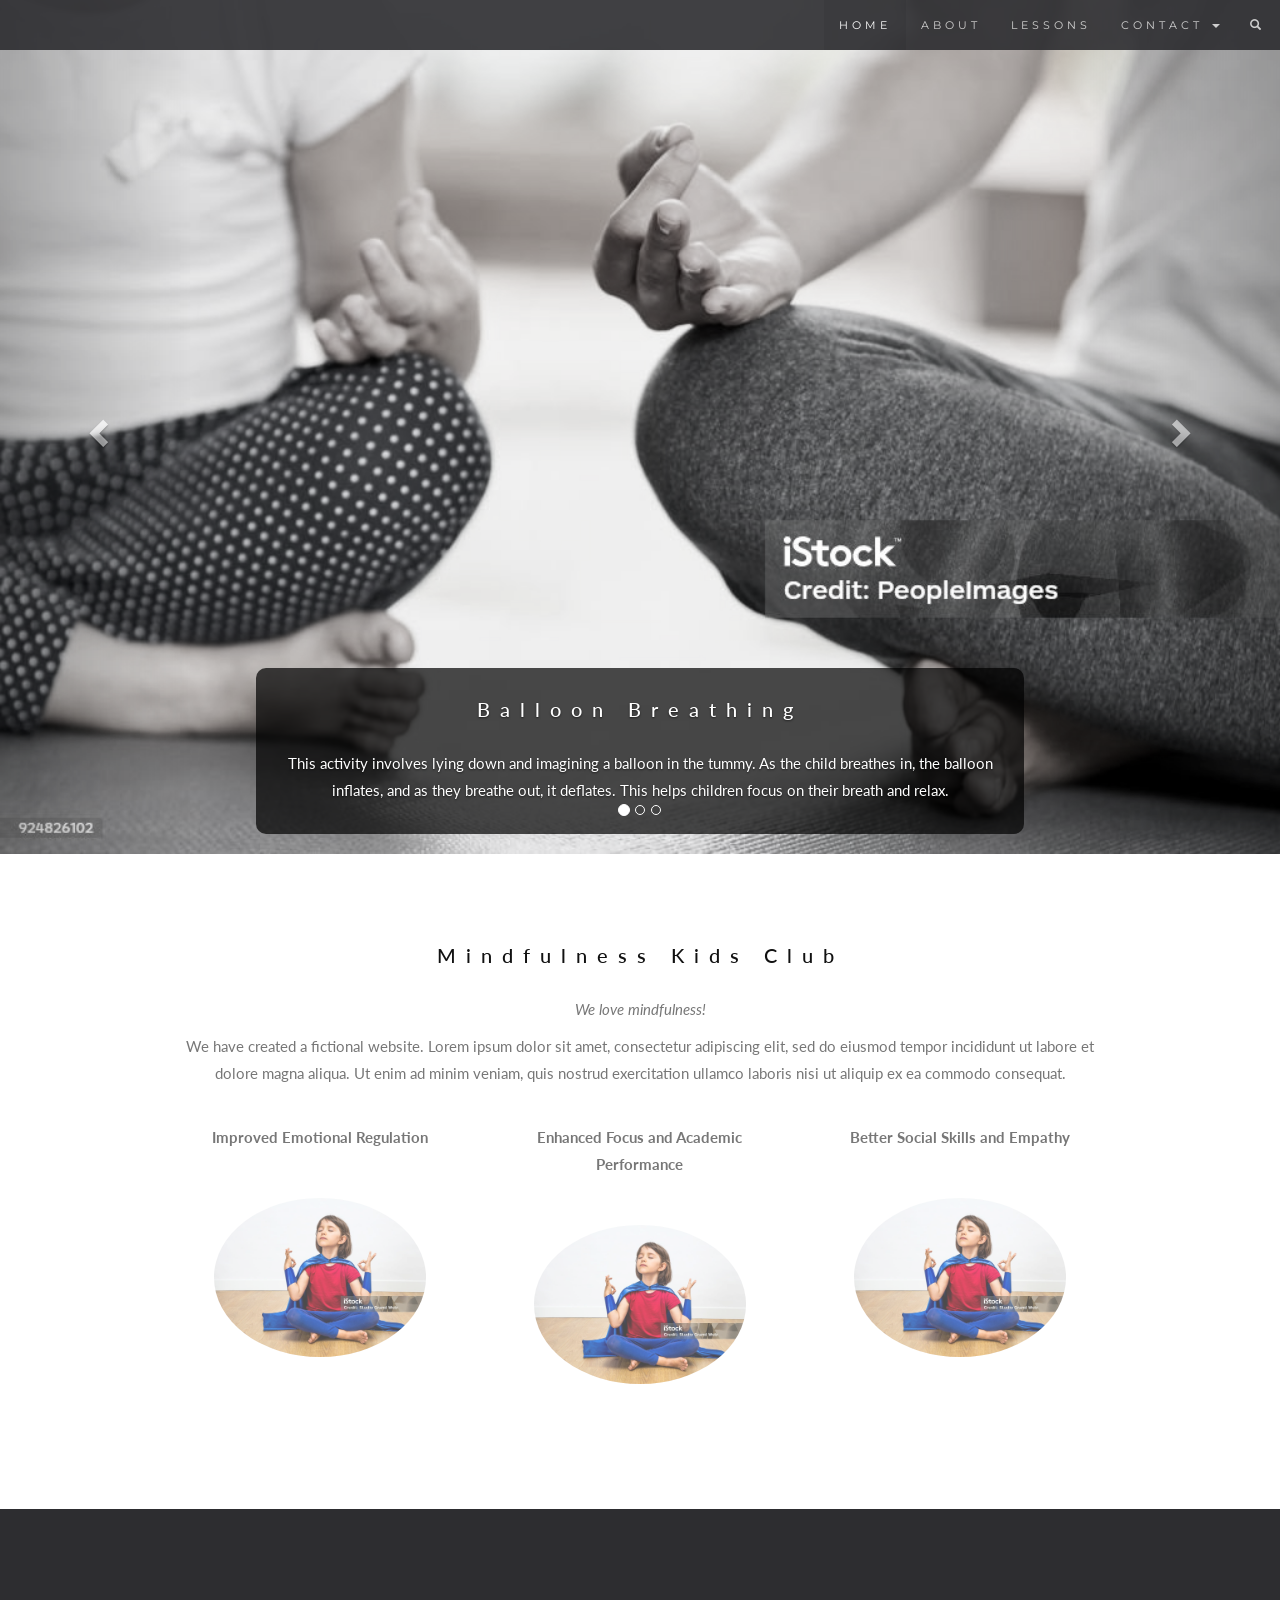
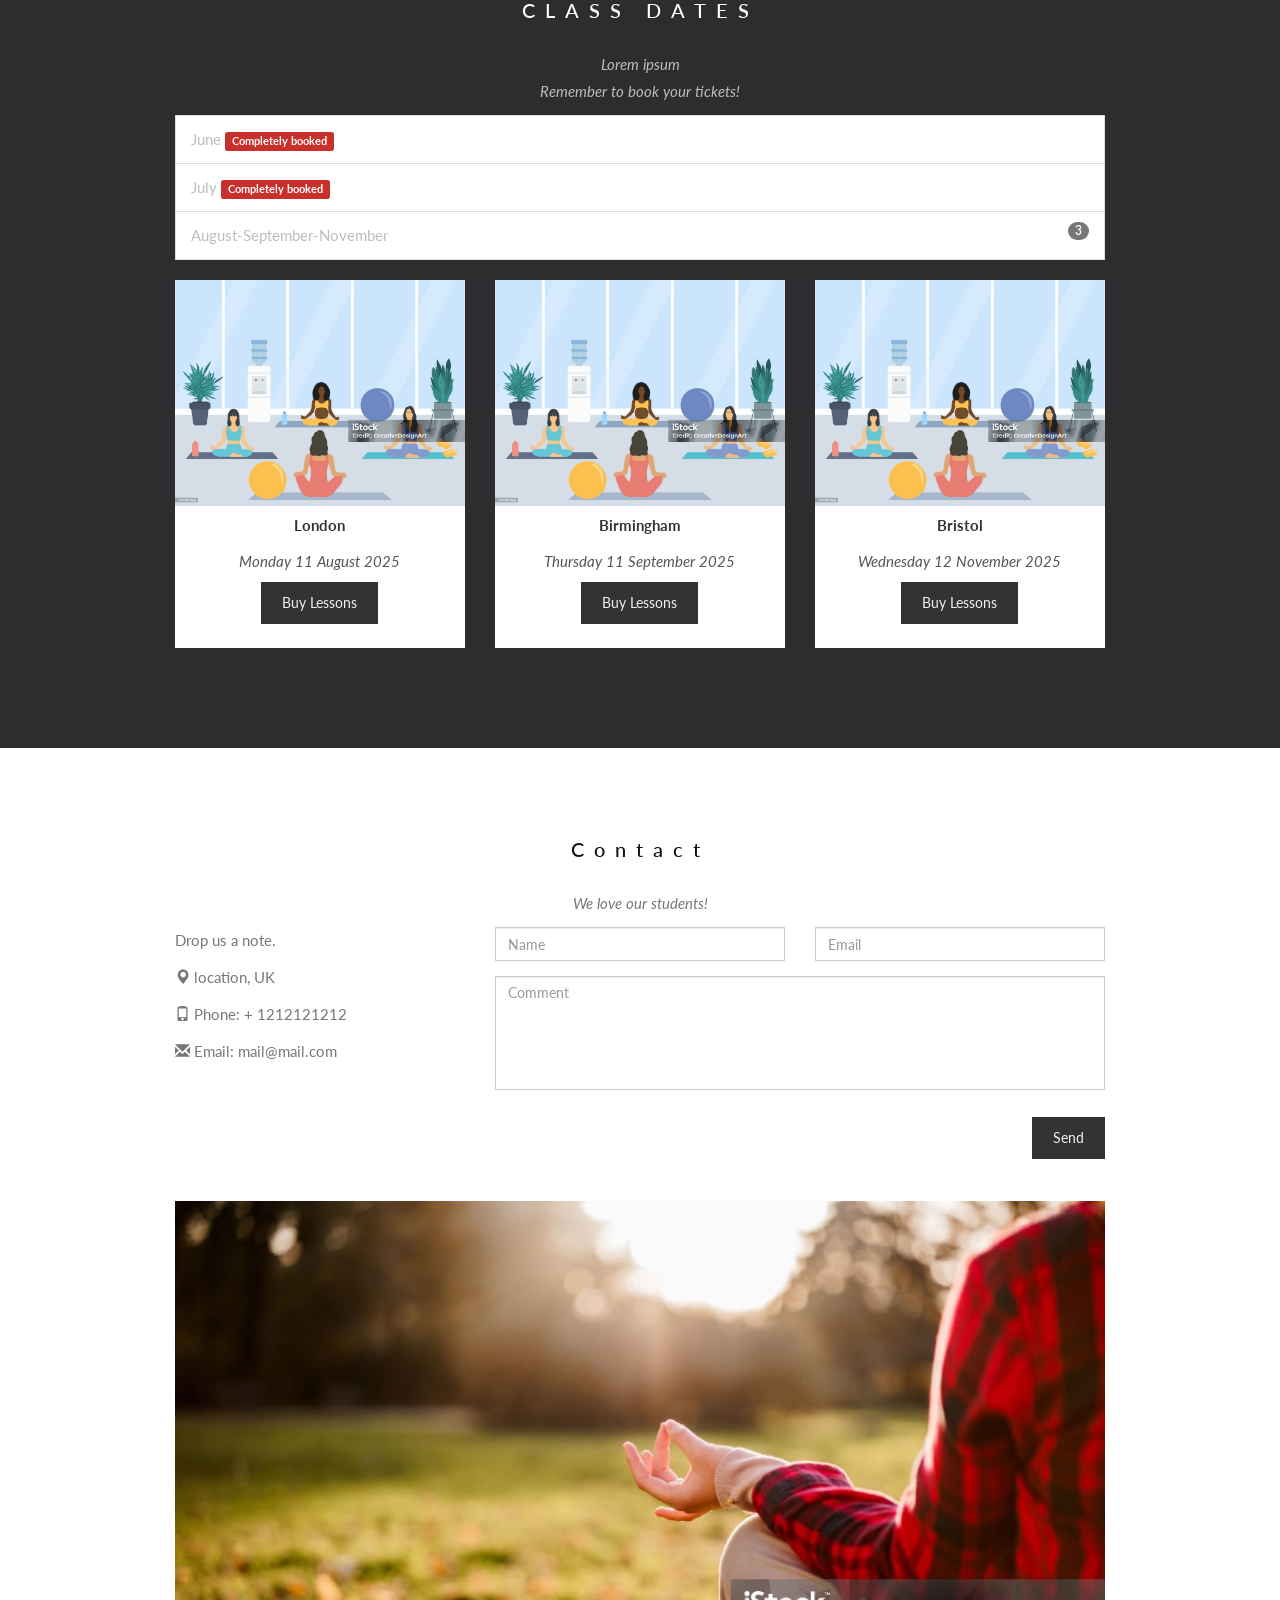
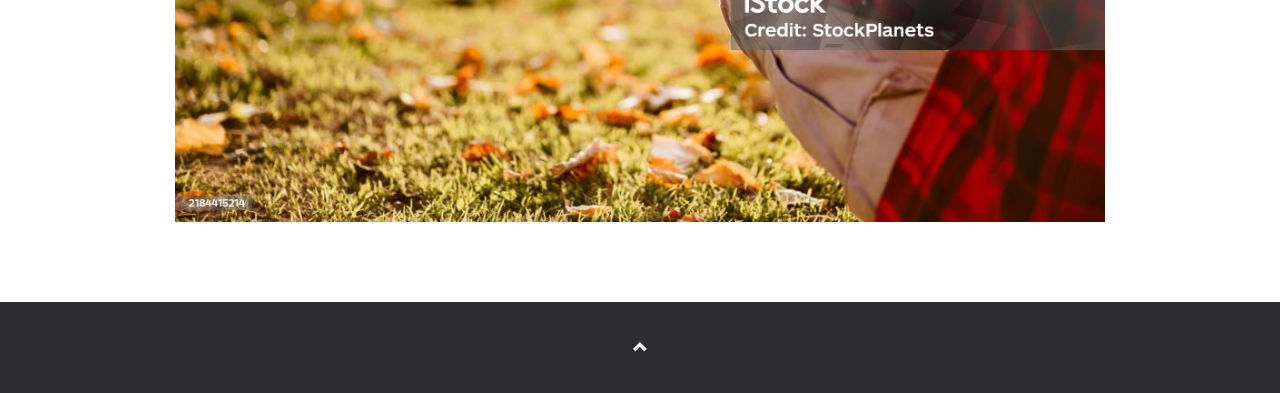
<file: index.html>
<!DOCTYPE html>
<html lang="en">
<head>
 
  <title>Mindfulness Kids Club</title>
  <meta charset="utf-8">
  <meta http-equiv="X-UA-Compatible" content="IE=edge">
  <meta name="viewport" content="width=device-width, initial-scale=1">
  <title>Mindfulness Kids Club</title>
  <link rel="stylesheet" href="https://maxcdn.bootstrapcdn.com/bootstrap/3.4.1/css/bootstrap.min.css">
  <link href="https://fonts.googleapis.com/css?family=Lato" rel="stylesheet" type="text/css">
  <link href="https://fonts.googleapis.com/css?family=Montserrat" rel="stylesheet" type="text/css">
  <link rel="stylesheet" href="assets/css/styles.css">
  <style>
    /* Contrast improvements */
    .label-danger {
      background-color: #c9302c; /* darker red */
      color: #fff;
    }
    .navbar-default .navbar-nav > li > a,
    .navbar-default .navbar-brand {
      color: #222; /* darker text */
    }
  </style>
</head>
<body id="myPage" data-spy="scroll" data-target=".navbar" data-offset="50">

  <!-- Navigation -->
  <nav class="navbar navbar-default navbar-fixed-top">
    <div class="container-fluid">
      <!-- Navbar Header -->
      <div class="navbar-header">
        <button
          type="button"
          class="navbar-toggle"
          data-toggle="collapse"
          data-target="#myNavbar"
          aria-label="Toggle navigation"
        >
          <span class="icon-bar"></span>
          <span class="icon-bar"></span>
          <span class="icon-bar"></span>
        </button>
        <a class="navbar-brand" href="#myPage" aria-label="Mindfulness Kids Club"></a>
      </div>
      <!-- Navbar Links -->
      <div class="collapse navbar-collapse" id="myNavbar">
        <ul class="nav navbar-nav navbar-right">
          <li><a href="#myPage">HOME</a></li>
          <li><a href="#About">ABOUT</a></li>
          <li><a href="#Lessons">LESSONS</a></li>
          <li class="dropdown">
            <a href="#" class="dropdown-toggle" data-toggle="dropdown">
              CONTACT <span class="caret"></span>
            </a>
            <ul class="dropdown-menu">
              <li><a href="#contact">CONTACT</a></li>
            </ul>
          </li>
          <li>
            <a href="#" aria-label="Search site">
              <span class="glyphicon glyphicon-search" aria-hidden="true"></span>
            </a>
          </li>
        </ul>
      </div>
    </div>
  </nav>

  <!-- Carousel -->
  <div id="myCarousel" class="carousel slide" data-ride="carousel" role="region" aria-label="Mindfulness Kids Club activities carousel">
    <!-- Indicators -->
    <ol class="carousel-indicators">
      <li data-target="#myCarousel" data-slide-to="0" class="active"></li>
      <li data-target="#myCarousel" data-slide-to="1"></li>
      <li data-target="#myCarousel" data-slide-to="2"></li>
    </ol>

    <!-- Slides -->
    <div class="carousel-inner" role="listbox">
      <div class="item active" role="option" aria-label="Balloon Breathing">
        <img src="assets/images/2unnamed.jpg" alt="2 unnamed" class="img-responsive">
        <div class="carousel-caption">
          <h3>Balloon Breathing</h3>
          <p>
            This activity involves lying down and imagining a balloon in the tummy. As the child breathes in, the balloon inflates, and as they breathe out, it deflates. This helps children focus on their breath and relax.
          </p>
        </div>
      </div>
      <div class="item" role="option" aria-label="Rainbow Walk">
        <img src="assets/images/kids-medit2.jpg" alt="kids meditating" class="img-responsive">
        <div class="carousel-caption">
          <h3>Rainbow Walk</h3>
          <p>Go on a walk and find objects of different colors to engage all senses.</p>
        </div>
      </div>
      <div class="item" role="option" aria-label="The Spider-Man Meditation">
        <img src="assets/images/kidsmedit.jpg" alt="kids meditating" class="img-responsive">
        <div class="carousel-caption">
          <h3>The Spider-Man Meditation</h3>
          <p>Engage all senses by asking kids to activate their "spidey senses" and notice what they can hear, smell, and feel.</p>
        </div>
      </div>
    </div>

    <!-- Controls -->
    <a class="left carousel-control" href="#myCarousel" role="button" data-slide="prev" aria-label="Previous slide">
      <span class="glyphicon glyphicon-chevron-left" aria-hidden="true"></span>
      <span class="sr-only">Previous</span>
    </a>
    <a class="right carousel-control" href="#myCarousel" role="button" data-slide="next" aria-label="Next slide">
      <span class="glyphicon glyphicon-chevron-right" aria-hidden="true"></span>
      <span class="sr-only">Next</span>
    </a>
  </div>

  <!-- About Section -->
  <div id="About" class="container text-center">
    <h3>Mindfulness Kids Club</h3>
    <p><em>We love mindfulness!</em></p>
    <p>
      We have created a fictional website. Lorem ipsum dolor sit amet, consectetur adipiscing elit, sed do eiusmod tempor incididunt ut labore et dolore magna aliqua. Ut enim ad minim veniam, quis nostrud exercitation ullamco laboris nisi ut aliquip ex ea commodo consequat.
    </p>
    <br>
    <ul class="row list-unstyled">
      <li class="col-sm-4">
        <p class="text-center"><strong>Improved Emotional Regulation</strong></p>
        <br>
        <a href="#demo" data-toggle="collapse">
          <img src="assets/images/kidshero.jpg" class="img-circle person" alt="kid dressed as a hero">
        </a>
        <div id="demo" class="collapse">
          <p>Mindfulness helps children manage their emotions better, reducing stress and anxiety while enhancing their ability to cope with challenges.</p>
          <p>This leads to increased emotional resilience and better overall well-being.</p>
        </div>
      </li>
      <li class="col-sm-4">
        <p class="text-center"><strong>Enhanced Focus and Academic Performance</strong></p>
        <br>
        <a href="#demo2" data-toggle="collapse">
          <img src="assets/images/kidshero.jpg" class="img-circle person" alt="kid dressed as a hero">
        </a>
        <div id="demo2" class="collapse">
          <p>Mindfulness practices improve focus and concentration, which are crucial for academic success.</p>
          <p>By enhancing cognitive skills such as attention and memory, mindfulness can lead to better academic performance.</p>
        </div>
      </li>
      <li class="col-sm-4">
        <p class="text-center"><strong>Better Social Skills and Empathy</strong></p>
        <br>
        <a href="#demo3" data-toggle="collapse">
          <img src="assets/images/kidshero.jpg" class="img-circle person" alt="kid dressed as a hero">
        </a>
        <div id="demo3" class="collapse">
          <p>Mindfulness encourages children to be more aware of themselves and others, fostering empathy and compassion.</p>
          <p>This can lead to improved social interactions and relationships.</p>
        </div>
      </li>
    </ul>
  </div>

  <!-- Lessons Section -->
  <div id="Lessons" class="bg-1">
    <div class="container">
      <h3 class="text-center">CLASS DATES</h3>
      <p class="text-center">
        Lorem ipsum<br>Remember to book your tickets!
      </p>
      <ul class="list-group">
        <li class="list-group-item">June <span class="label label-danger">Completely booked</span></li>
        <li class="list-group-item">July <span class="label label-danger">Completely booked</span></li>
        <li class="list-group-item">August-September-November <span class="badge">3</span></li>
      </ul>

      <div class="row text-center">
        <!-- London Card -->
        <div class="col-sm-4">
          <section class="thumbnail" aria-labelledby="lesson-london">
            <h3 id="lesson-london" class="sr-only">London lesson – Monday 11 August 2025</h3>
            <img src="assets/images/yogacart.jpg" alt="Cartoon children doing yoga poses on mats" class="thumb">
            <div class="caption">
              <strong>London</strong>
              <p>Monday 11 August 2025</p>
              <button class="btn" data-toggle="modal" data-target="#myModal" aria-label="Buy lessons for London on Monday 11 August 2025">
                Buy Lessons
              </button>
            </div>
          </section>
        </div>

        <!-- Birmingham Card -->
        <div class="col-sm-4">
          <section class="thumbnail" aria-labelledby="lesson-birmingham">
            <h3 id="lesson-birmingham" class="sr-only">Birmingham lesson – Thursday 11 September 2025</h3>
            <img src="assets/images/yogacart.jpg" alt="Cartoon children stretching in a yoga class" class="thumb">
            <div class="caption">
              <strong>Birmingham</strong>
              <p>Thursday 11 September 2025</p>
              <button class="btn" data-toggle="modal" data-target="#myModal" aria-label="Buy lessons for Birmingham on Thursday 11 September 2025">
                Buy Lessons
              </button>
            </div>
          </section>
        </div>

        <!-- Bristol Card -->
        <div class="col-sm-4">
          <section class="thumbnail" aria-labelledby="lesson-bristol">
            <h3 id="lesson-bristol" class="sr-only">Bristol lesson – Wednesday 12 November 2025</h3>
            <img src="assets/images/yogacart.jpg" alt="Cartoon children following a yoga instructor" class="thumb">
            <div class="caption">
              <strong>Bristol</strong>
              <p>Wednesday 12 November 2025</p>
              <button class="btn" data-toggle="modal" data-target="#myModal" aria-label="Buy lessons for Bristol on Wednesday 12 November 2025">
                Buy Lessons
              </button>
            </div>
          </section>
        </div>
      </div>

      <!-- Modal -->
      <div class="modal fade" id="myModal" role="dialog">
        <div class="modal-dialog">
          <div class="modal-content">
            <div class="modal-header">
              <button type="button" class="close" data-dismiss="modal" aria-label="Close modal">
                <span aria-hidden="true">×</span>
              </button>
              <h4><span class="glyphicon glyphicon-lock"></span> Lessons</h4>
            </div>
            <div class="modal-body">
              <form action="thankyou.html">
                <div class="form-group">
                  <label for="psw"><span class="glyphicon glyphicon-shopping-cart"></span> Tickets, 30£ each lesson</label>
                  <input type="number" class="form-control" id="psw" placeholder="How many?" required>
                </div>
                <div class="form-group">
                  <label for="usrname"><span class="glyphicon glyphicon-user"></span> Send To</label>
                  <input type="email" class="form-control" id="usrname" placeholder="Enter email" required>
                </div>
                <button type="submit" class="btn btn-block">
                  Pay <span class="glyphicon glyphicon-ok"></span>
                </button>
              </form>
            </div>
            <div class="modal-footer">
              <button type="button" class="btn btn-danger btn-default pull-left" data-dismiss="modal" aria-label="Cancel purchase">
                <span class="glyphicon glyphicon-remove"></span> Cancel
              </button>
              <p>
                Need <a href="#contact" data-dismiss="modal" aria-label="Go to contact form">help?</a>
              </p>
            </div>
          </div>
        </div>
      </div>
    </div>
  </div>

  <!-- Contact Section -->
  <div id="contact" class="container">
    <h3 class="text-center">Contact</h3>
    <p class="text-center"><em>We love our students!</em></p>
    <div class="row">
      <div class="col-md-4">
        <p>Drop us a note.</p>
        <p><span class="glyphicon glyphicon-map-marker"></span> location, UK</p>
        <p><span class="glyphicon glyphicon-phone"></span> Phone: + 1212121212</p>
        <p><span class="glyphicon glyphicon-envelope"></span> Email: mail@mail.com</p>
      </div>
      <div class="col-md-8">
        <form action="thankyou.html">
          <div class="row">
            <div class="col-sm-6 form-group">
              <label for="name" class="sr-only">Your name</label>
              <input class="form-control" id="name" name="name" placeholder="Name" type="text" required>
            </div>
            <div class="col-sm-6 form-group">
              <label for="email" class="sr-only">Your email</label>
              <input class="form-control" id="email" name="email" placeholder="Email" type="email" required>
            </div>
          </div>
          <label for="comments" class="sr-only">Your message</label>
          <textarea class="form-control" id="comments" name="comments" placeholder="Comment" rows="5" required></textarea>
          <br>
          <div class="row">
            <div class="col-md-12 form-group">
              <button class="btn pull-right" type="submit">Send</button>
            </div>
          </div>
        </form>
      </div>
    </div>
    <br>
    <img src="assets/images/Kidmeditatnat.jpg" alt="kid meditating" class="img-responsive">
  </div>

  <!-- Footer -->
  <footer class="text-center">
    <a class="up-arrow" href="#myPage" data-toggle="tooltip" title="TO TOP" aria-label="Back to top">
      <span class="glyphicon glyphicon-chevron-up" aria-hidden="true"></span>
    </a>
  </footer>

  <!-- Scripts -->
  <script src="https://ajax.googleapis.com/ajax/libs/jquery/3.7.1/jquery.min.js"></script>
  <script src="https://maxcdn.bootstrapcdn.com/bootstrap/3.4.1/js/bootstrap.min.js"></script>
  <script>
    $(document).ready(function(){
      $('[data-toggle="tooltip"]').tooltip();
      $("a[href^='#']").on('click', function(event){
        if (this.hash !== "") {
          event.preventDefault();
          var hash = this.hash;
          $('html, body').animate({ scrollTop: $(hash).offset().top }, 900, function(){
            window.location.hash = hash;
          });
        }
      });
    });
  </script>
</body>
</html>
</file>
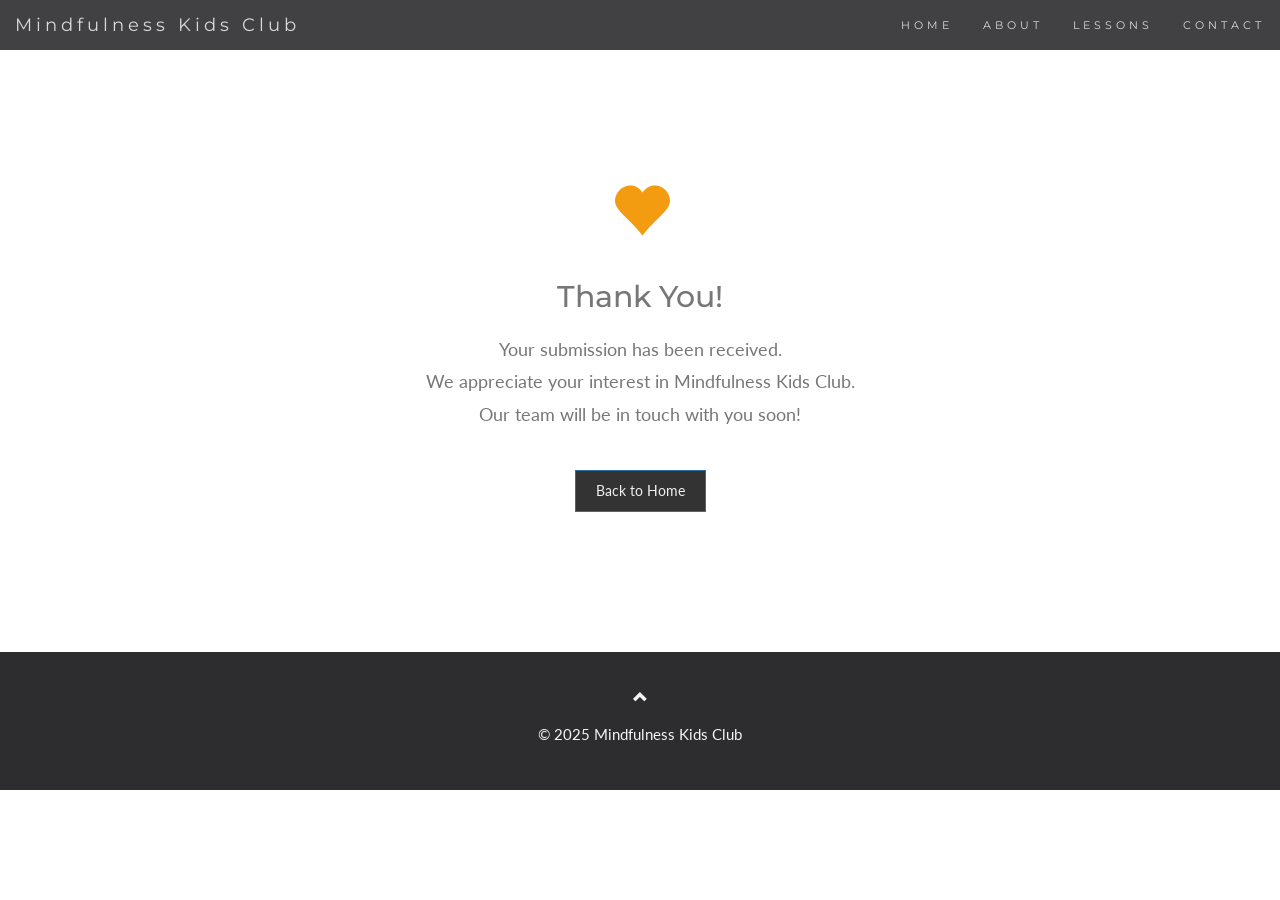
<file: thankyou.html>
<!DOCTYPE html>
<html lang="en">
<head>
  <title>Thank You | Mindfulness Kids Club</title>
  <meta charset="utf-8">
  <meta http-equiv="X-UA-Compatible" content="IE=edge">
  <meta name="viewport" content="width=device-width, initial-scale=1">
  
  <link rel="stylesheet" href="https://maxcdn.bootstrapcdn.com/bootstrap/3.4.1/css/bootstrap.min.css">
  <link href="https://fonts.googleapis.com/css?family=Lato" rel="stylesheet" type="text/css">
  <link href="https://fonts.googleapis.com/css?family=Montserrat" rel="stylesheet" type="text/css">
  <link rel="stylesheet" href="assets/css/styles.css">
</head>
<body id="myPage">
  <nav class="navbar navbar-default navbar-fixed-top">
    <div class="container-fluid">
      <div class="navbar-header">
        <button type="button" class="navbar-toggle" data-toggle="collapse" data-target="#myNavbar">
          <span class="icon-bar"></span>
          <span class="icon-bar"></span>
          <span class="icon-bar"></span>                        
        </button>
        <a class="navbar-brand" href="index.html">Mindfulness Kids Club</a>
      </div>
      <div class="collapse navbar-collapse" id="myNavbar">
        <ul class="nav navbar-nav navbar-right">
          <li><a href="index.html#myPage">HOME</a></li>
          <li><a href="index.html#About">ABOUT</a></li>
          <li><a href="index.html#Lessons">LESSONS</a></li>
          <li><a href="index.html#contact">CONTACT</a></li>
        </ul>
      </div>
    </div>
  </nav>
  
  <div class="container" style="margin-top:100px; text-align:center;">
    <span class="glyphicon glyphicon-heart" style="font-size:60px; color:#f39c12; margin-bottom:20px;"></span>
    <h2 style="font-family: 'Montserrat', sans-serif; margin-top:20px;">Thank You!</h2>
    <p style="font-size:18px; font-family: 'Lato', sans-serif; margin-top:20px;">
      Your submission has been received.<br>
      We appreciate your interest in Mindfulness Kids Club.<br>
      Our team will be in touch with you soon!
    </p>
    <a href="index.html" class="btn btn-primary" style="margin-top:30px;">Back to Home</a>
  </div>
  
  <footer class="text-center" style="margin-top:60px;">
    <a class="up-arrow" href="#myPage" data-toggle="tooltip" title="TO TOP">
      <span class="glyphicon glyphicon-chevron-up"></span>
    </a>
    <p style="margin-top:10px;">&copy; 2025 Mindfulness Kids Club</p>
  </footer>
  
  <script src="https://ajax.googleapis.com/ajax/libs/jquery/3.7.1/jquery.min.js"></script>
  <script src="https://maxcdn.bootstrapcdn.com/bootstrap/3.4.1/js/bootstrap.min.js"></script>
  <script>
    $(document).ready(function(){
      $('[data-toggle="tooltip"]').tooltip(); 
    });
  </script>
</body>
</html>
</file>
<file: assets/css/styles.css>
body {
  font: 400 15px/1.8 Lato, sans-serif;
  color: #777777;
}
h3, h4 {
  margin: 10px 0 30px 0;
  letter-spacing: 10px;      
  font-size: 20px;
  color: #111;
}
.container {
  padding: 80px 120px;
}
.person {
  border: 10px solid transparent;
  margin-bottom: 25px;
  width: 80%;
  height: 80%;
  opacity: 0.7;
}
.thumb {
  width: 400px; 
  height: 300px;
}
.img-circle person {
  width: 255px;
  height: 255px;
}
.img-responsive {
  width: 100%;
}
.person:hover {
  border-color: #f1f1f1;
}
.carousel-inner img {
  -webkit-filter: grayscale(90%);
  filter: grayscale(90%); /* make all photos black and white */ 
  width: 100%; /* Set width to 100% */
  margin: auto;
}
.carousel-caption {
  background-color: rgba(0,0,0, 0.7);
  padding: 2rem;
  border-radius: 1rem;
}
.carousel-caption h3 {
  color: #ffffff !important;
}
@media (max-width: 600px) {
  .carousel-caption {
    display: none; /* Hide the carousel text when the screen is less than 600 pixels wide */
  }
  .container {
    padding: 2.5rem 4rem;
}
}
.bg-1 {
background: #2d2d30;
color: #bdbdbd;
}
.bg-1 h3 {color: #fff;}
.bg-1 p {font-style: italic;}
.list-group-item:first-child {
border-top-right-radius: 0;
border-top-left-radius: 0;
}
.list-group-item:last-child {
border-bottom-right-radius: 0;
border-bottom-left-radius: 0;
}
.thumbnail {
  padding: 0 0 15px 0;
  border: none;
  border-radius: 0;
}
.thumbnail p {
  margin-top: 15px;
  color: #555;
}
.btn {
  padding: 10px 20px;
  background-color: #333;
  color: #f1f1f1;
  border-radius: 0;
  transition: .2s;
}
.btn:hover, .btn:focus {
  border: 1px solid #333;
  background-color: #fff;
  color: #000;
}
.modal-header, h4, .close {
  background-color: #333;
  color: #fff !important;
  text-align: center;
  font-size: 30px;
}
.modal-header, .modal-body {
  padding: 40px 50px;
}
.nav-tabs li a {
  color: #777;
}
.navbar {
  font-family: Montserrat, sans-serif;
  margin-bottom: 0;
  background-color: #2d2d30;
  border: 0;
  font-size: 11px !important;
  letter-spacing: 4px;
  opacity: 0.9;
}
.navbar li a, .navbar .navbar-brand { 
  color: #d5d5d5 !important;
}
.navbar-nav li a:hover {
  color: #fff !important;
}
.navbar-nav li.active a {
  color: #fff !important;
  background-color: #29292c !important;
}
.navbar-default .navbar-toggle {
  border-color: transparent;
}
.open .dropdown-toggle {
  color: #fff;
  background-color: #555 !important;
}
.dropdown-menu li a {
  color: #000 !important;
}
.dropdown-menu li a:hover {
  background-color: red !important;
}
footer {
  background-color: #2d2d30;
  color: #f5f5f5;
  padding: 32px;
}
footer a {
  color: #f5f5f5;
}
footer a:hover {
  color: #777;
  text-decoration: none;
}  
.form-control {
  border-radius: 0;
}
textarea {
  resize: none;
}
.person {
border: 10px solid transparent;
margin-bottom: 25px;
width: 80%;
height: 80%;
opacity: 0.7;
}
.person:hover {
border-color: #f1f1f1;
}
</file>
